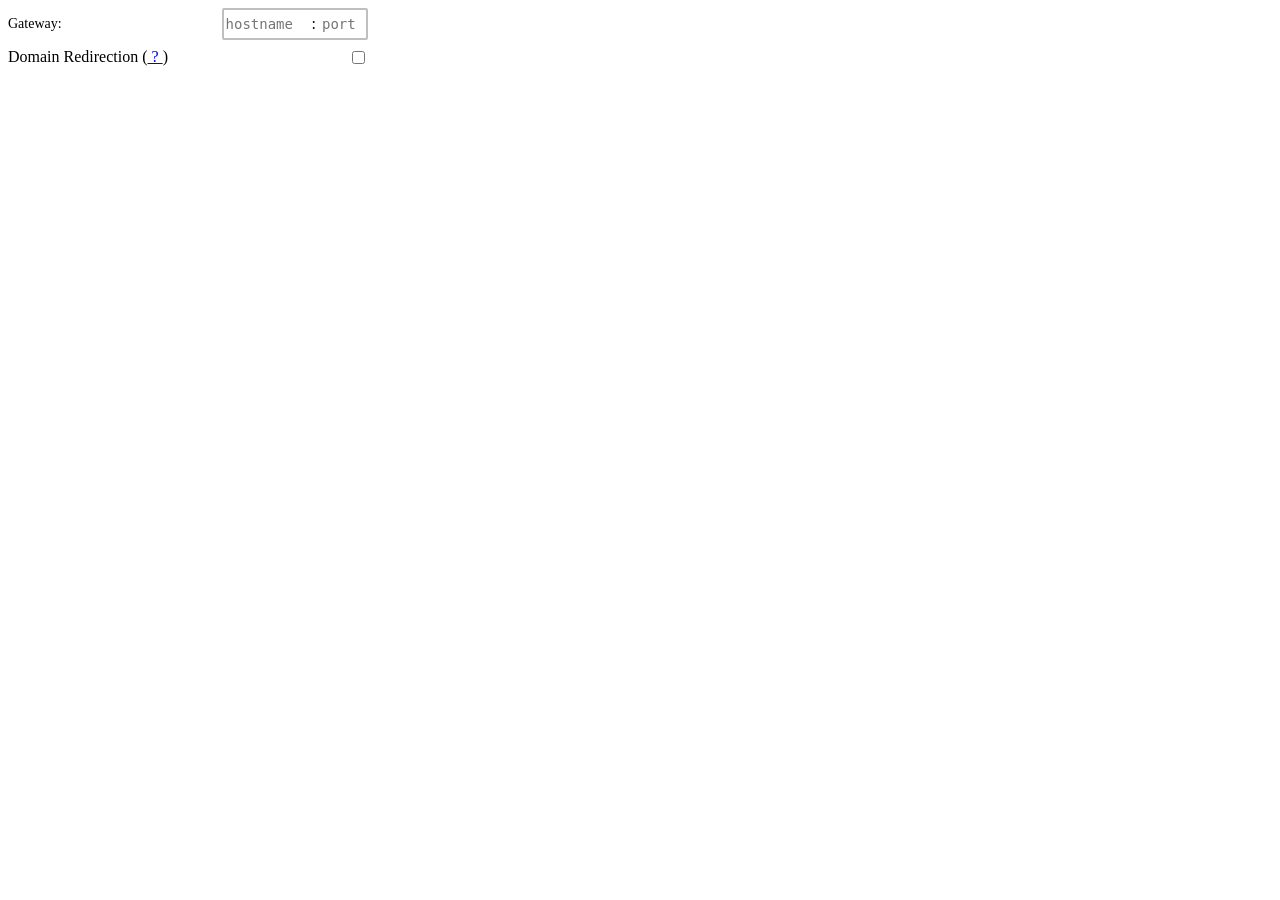
<file: ext/options.html>
<!DOCTYPE html>
<html>
<head>
  <link rel="stylesheet" href="options.css" /></head>
<body>
  <div id="options-container">
    <div id="server-input-option">
      <label id="server-input-label" for="server-input">Gateway:</label>
      <div id="server-input">
        <input id="host-input" class="option-input" type="text" placeholder="hostname"/>
        <label class="option-label" for="port-input">:</label>
        <input id="port-input" class="option-input" type="text" placeholder="port" maxlength="5"/>
      </div>
    </div>

    <div id="dns-redirect-option">
      <label id="dns-option-label" for="dns-redirect">
        Domain Redirection (<a href="https://github.com/dylanPowers/ipfs-chrome-extension#about-domain-redirection" target="_blank"> ? </a>)
      </label>
      <input id="dns-redirect" type="checkbox" />
    </div>
  </div>
  <script type="application/dart" src="options.dart"></script>
</body>
</html>
</file>
<file: ext/options.css>
.option-input,
input[type="text"] {
  border: 2px solid #fff;
  border-radius: 0;
  box-sizing: content-box;
  color: #444444;
  font-family: monospace;
  font-size: 14px;
  min-height: initial;
  outline: none;
  padding: 4px 0;
}

.option-input:focus,
input[type="text"]:focus {
  border-color: #4D90FE;
  transition: border-color 200ms;
}

.input-error,
input[type="text"].input-error,
input[type="text"]:focus.input-error {
  border-color: #970010;
}

#dns-redirect {
  float: right;
}

#dns-redirect-option {
  clear: both;
  margin-top: 8px;
}

#host-input {
  width: 80px;
}

#options-container {
  max-width: 360px;
}

#port-input {
  width: 42px;
}

#server-input {
  border: 2px solid #BFBFBF;
  border-radius: 2px;
  display: inline-block;
  float: right;
}

#server-input-label {
  float: left;
  font-size: 14px;
  padding: 8px 4px 8px 0;
}

#server-input-option {
  overflow: hidden;
}
</file>
